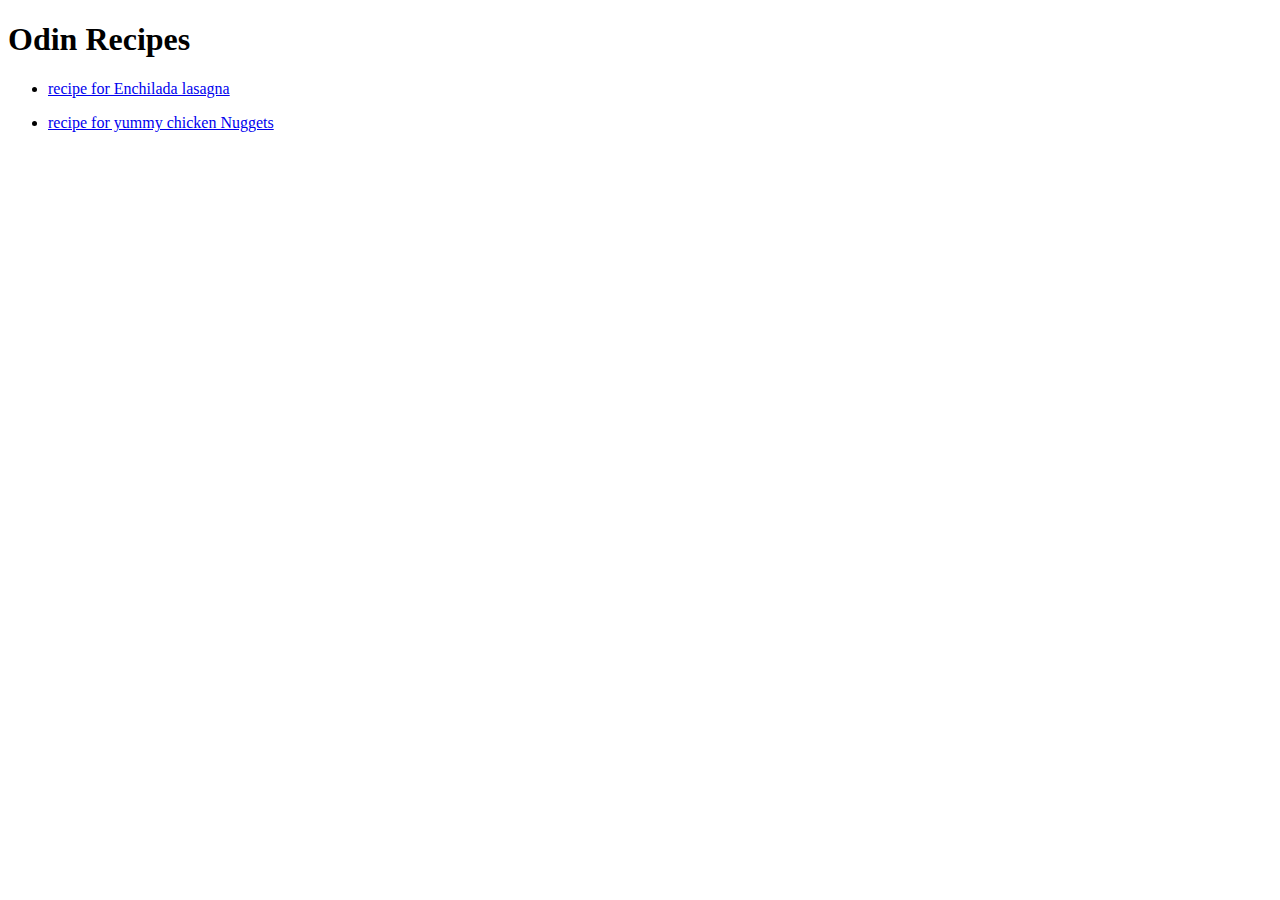
<file: index.html>
<!DOCTYPE html>
<html lang="en">
<head>
    <meta charset="UTF-8">
    <meta http-equiv="X-UA-Compatible" content="IE=edge">
    <meta name="viewport" content="width=device-width, initial-scale=1.0">
    <title>Document</title>
</head>
<body>
    <div class="content"></div>
    <h1>Odin Recipes</h1>
    
    <ul>
   <li> <a href="recipes/lasagna.html"> recipe for Enchilada lasagna </a>
   </li>
    </ul>

<ul>
        <li> <a href="../odin-recipes/recipes/chickennug.html"> recipe for yummy chicken Nuggets</a>
        </li>
</ul>

    </body>
</html>
</file>
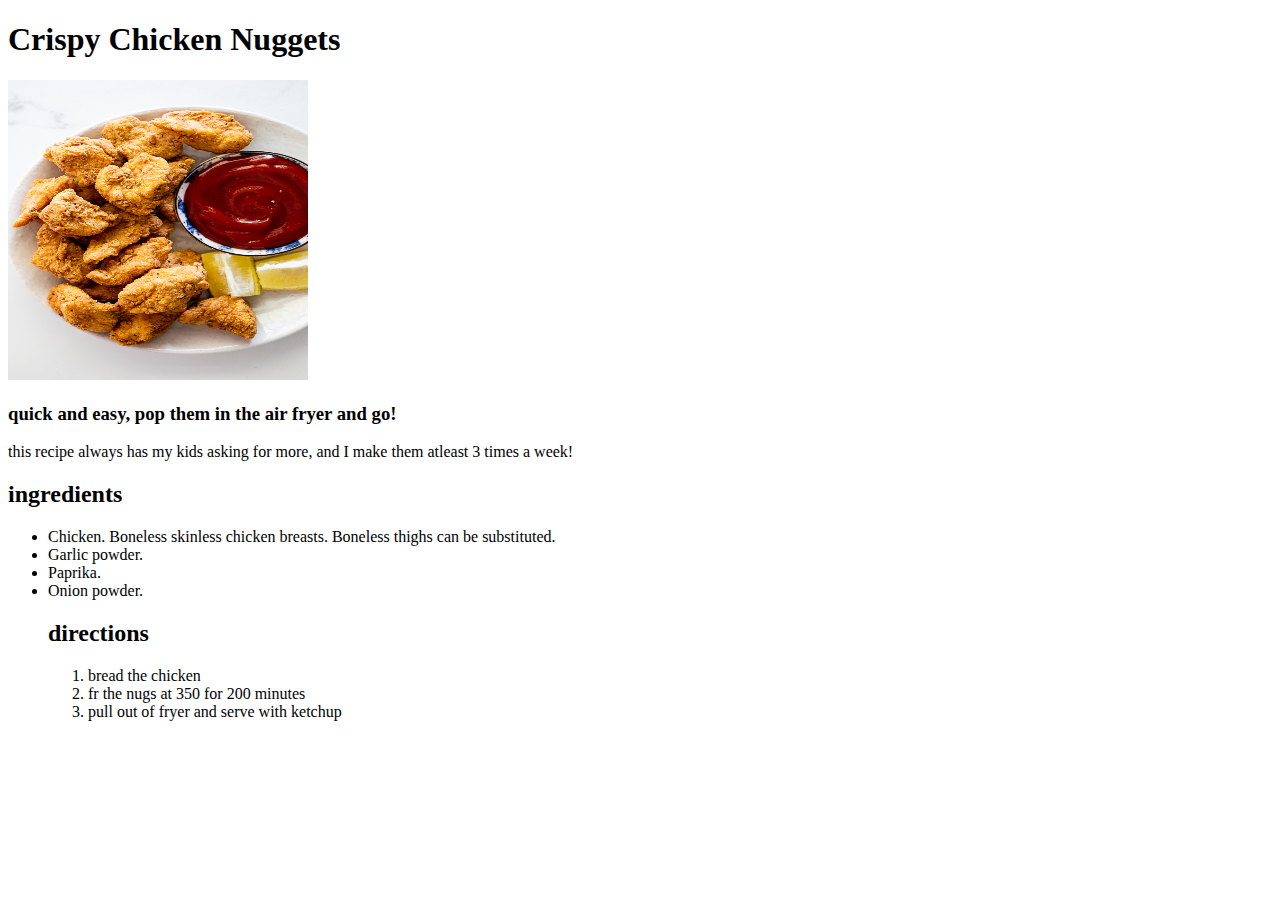
<file: recipes/chickennug.html>
<!DOCTYPE html>
<html lang="en">
<head>
    <meta charset="UTF-8">
    <meta http-equiv="X-UA-Compatible" content="IE=edge">
    <meta name="viewport" content="width=device-width, initial-scale=1.0">
    <title>Document</title>
</head>
<h1>Crispy Chicken Nuggets</h1>
<link rel="stylesheet" href="../styles.css">
<img src="../nug.jpg" alt="Crispy nug">
<body>
    <h3>quick and easy, pop them in the air fryer and <strong>go!</strong></h3>
<p>this recipe always has my kids asking for more, and I make them atleast 3 times a week!</p>
<h2>ingredients</h2>
<ul>
    <li>Chicken. Boneless skinless chicken breasts. Boneless thighs can be substituted.</li>
<li>Garlic powder. </li>
<li>Paprika. </li>
<li>Onion powder. </li>
<h2>directions</h2>
<ol>
    <li>bread the chicken</li>
    <li>fr the nugs at 350 for 200 minutes</li>
    <li>pull out of fryer and serve with ketchup</li>
</ol>
</ul>
</body>
</html>
</file>
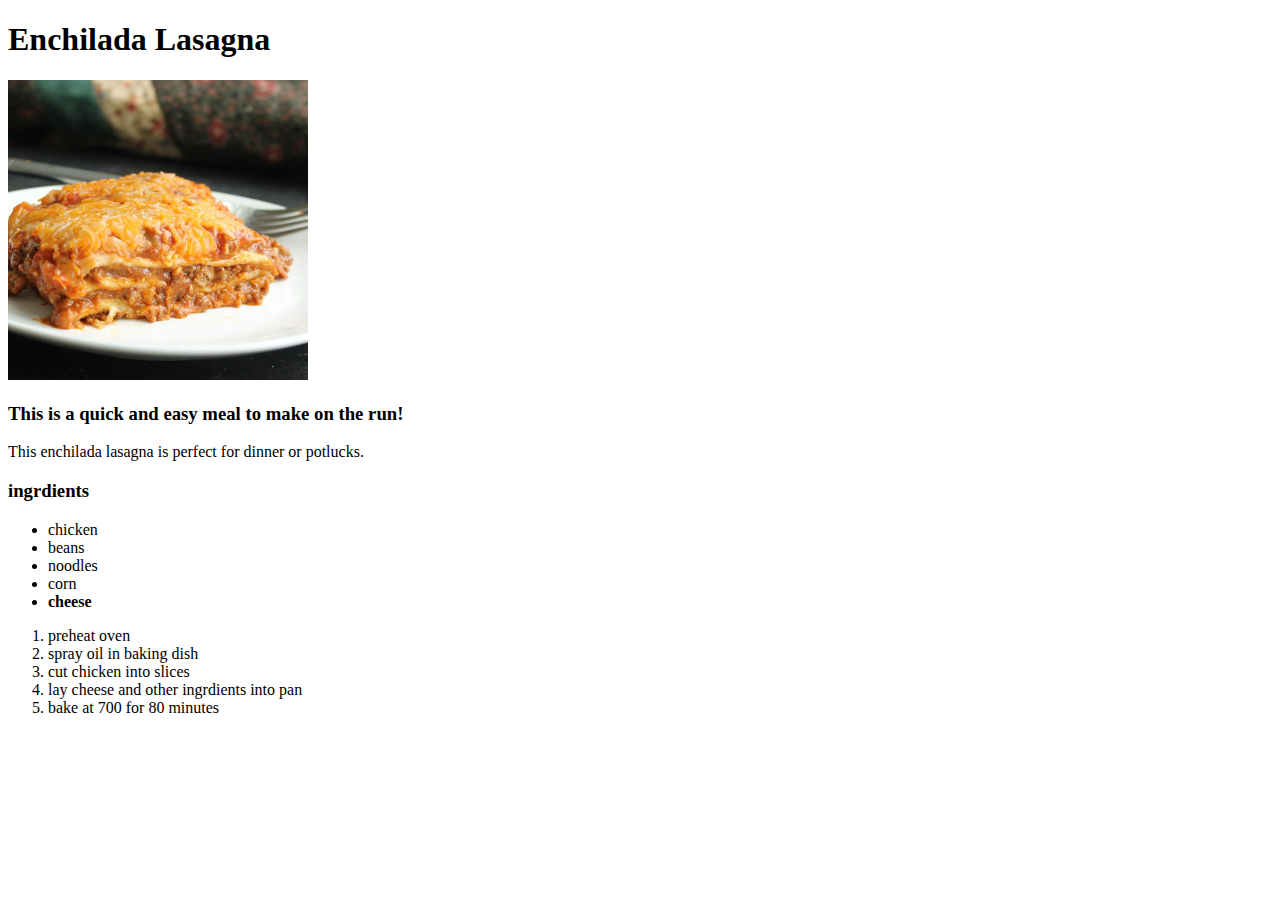
<file: recipes/lasagna.html>
<!DOCTYPE html>
<html lang="en">
<head>
    <h1>Enchilada Lasagna</h1>
    <meta charset="UTF-8">
    <meta http-equiv="X-UA-Compatible" content="IE=edge">
    <meta name="viewport" content="width=device-width, initial-scale=1.0">
    <title>Document</title>
</head>
<body>
    <link rel="stylesheet" href="../styles.css">
    <img src="../image.jpg" alt="picture of lasagna">
    <h3>This is a quick and easy meal to make on the run!</h3>
    <p>This enchilada lasagna is perfect for dinner or potlucks.</p>
    <h3>ingrdients</h3>
    <ul>
     <li>chicken</li>
     <li>beans</li>
     <li>noodles</li>
     <li>corn</li>
     <li><strong>cheese</strong></li>
    </ul>
    <ol>
     <li>preheat oven</li>
     <li>spray oil in baking dish</li>
     <li>cut chicken into slices</li>
     <li>lay cheese and other ingrdients into pan</li>
     <li>bake at 700 for 80 minutes</li>
    </ol>
    
    
</body>
</html>
</file>
<file: styles.css>
img{
    height: 300px;
width: 300px;
}
</file>
